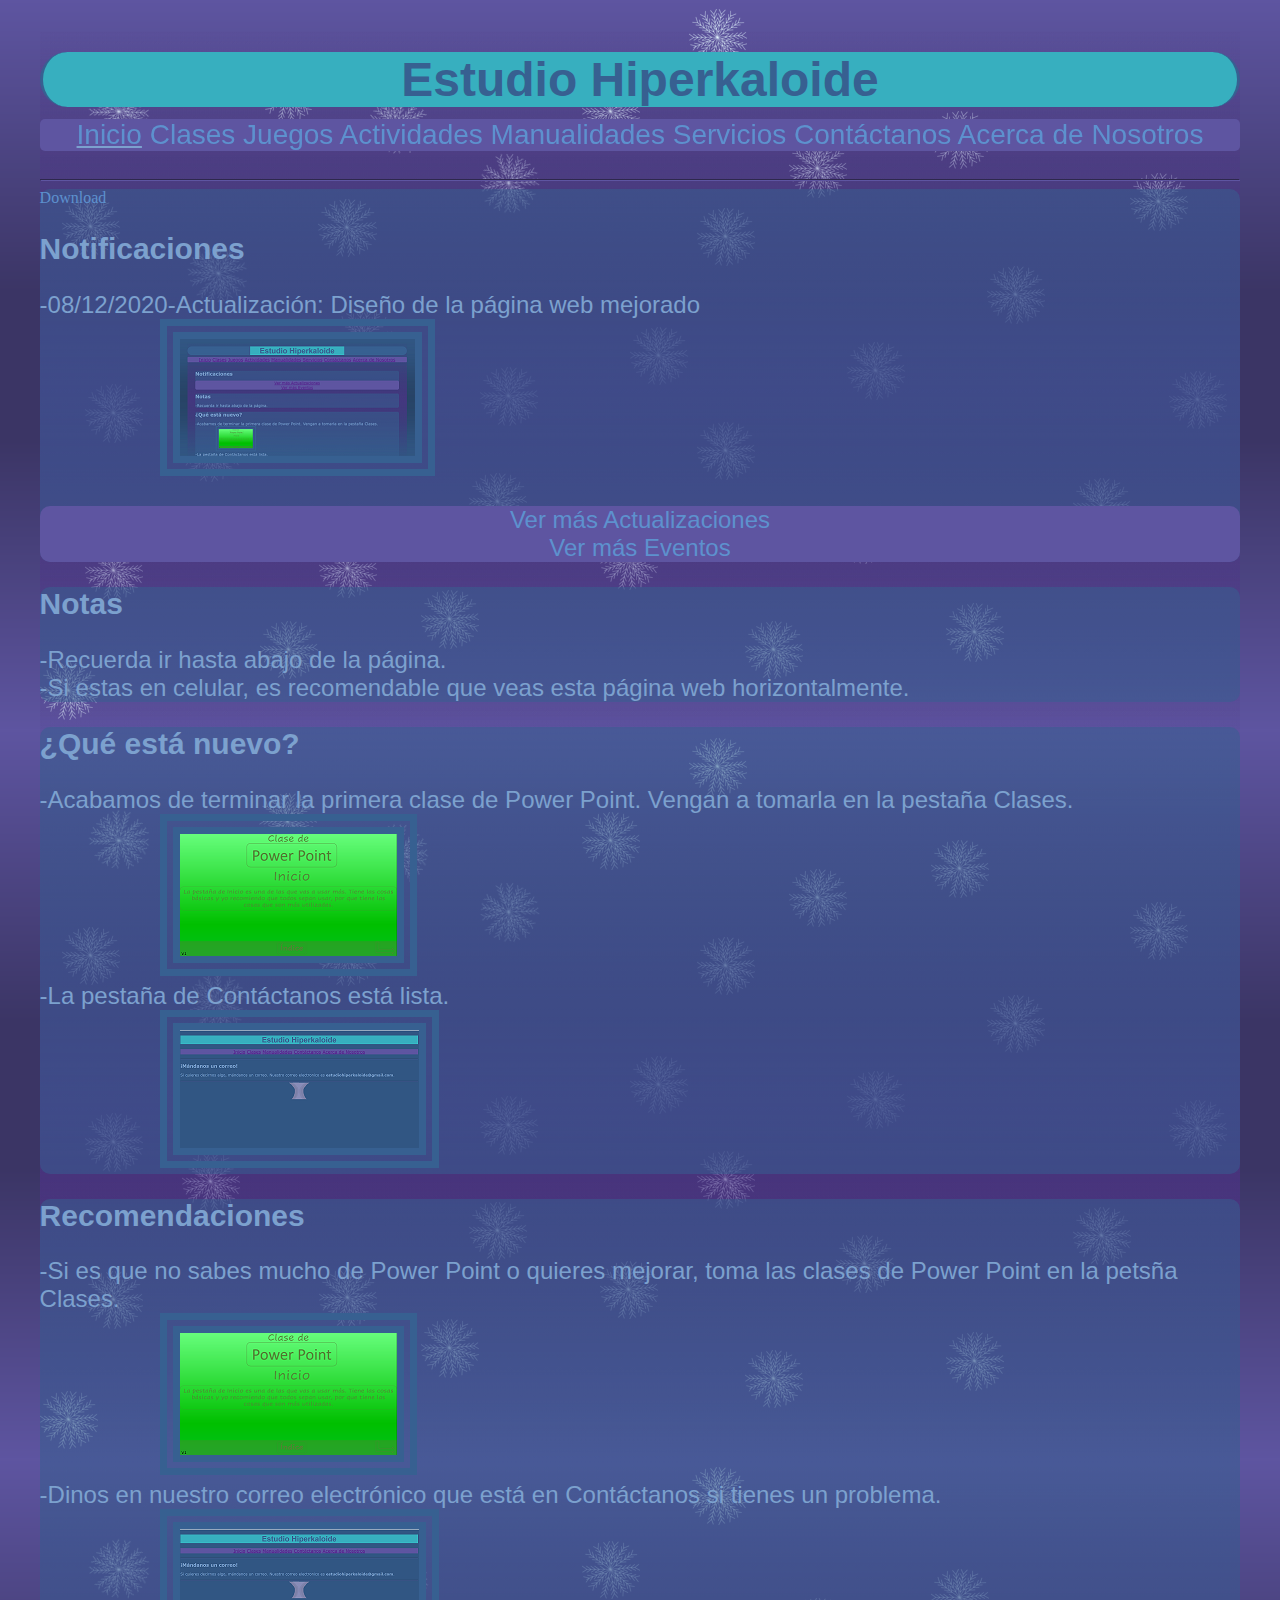
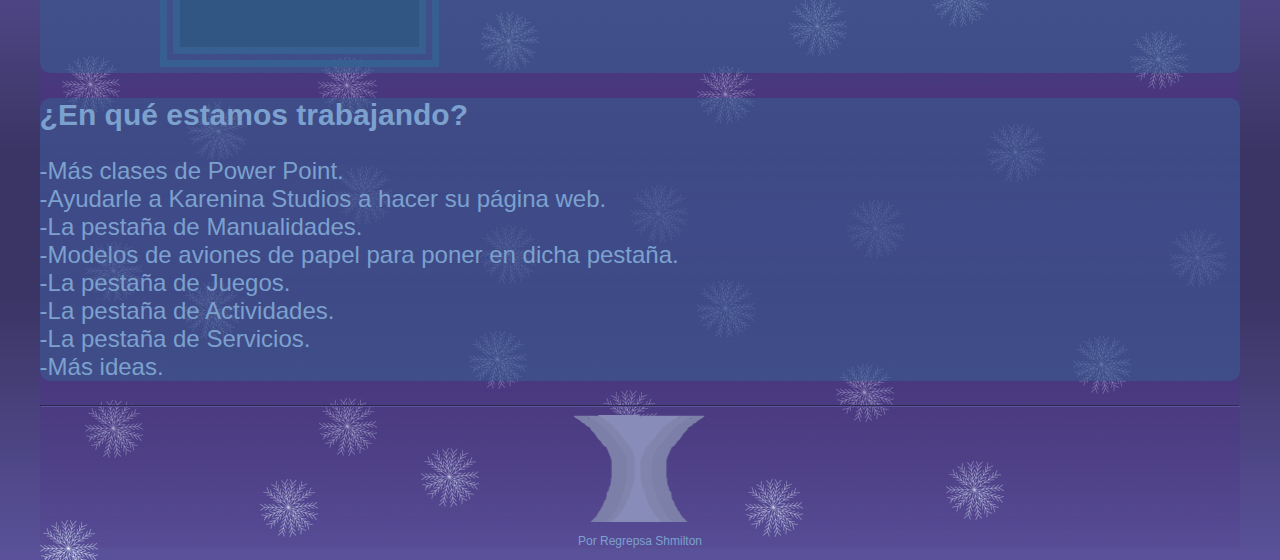
<file: index.html>
<!DOCTYPE html>
<html lang="es">
<head>
    <meta charset="UTF-8">
    <meta name="viewport" content="width=device-width, initial-scale=1.0">
    <title>Estudio Hiperkaloide</title>
    <meta name="description" content="La página prinicipal del Estudio Hiperkaloide en cual hacemos cosas muy interesantes. ¡Vengan!.">
    <link rel = "icon" type = "image/png" href = "Images/General/Hiperboloide.png">
    <meta name="author" content="Regrepsa Shmilton">
    <meta name="keywords" content="Estudio, Hiperkaloide">
    <link rel="stylesheet" href="styles.css">
    <meta name="msvalidate.01" content="620074217D9024417106A8276BC0B8BC" />
</head>
<body background="Images/General/Background.png" bgcolor="#315683">
    <div class="maincontainer">
    <h1 class="title">
        <strong>Estudio Hiperkaloide</strong> 
    </h1>
    <p class="header">
        <u><a href="index.html">Inicio</a></u>
        <a href="clases.html">Clases</a>
        <a href="trabajoenprogreso.html">Juegos</a>
        <a href="actividades.html">Actividades</a>
        <a href="trabajoenprogreso.html">Manualidades</a>
        <a href="trabajoenprogreso.html">Servicios</a>
        <a href="Contáctanos.html">Contáctanos</a>
        <a href="acercadenosotros.html">Acerca de Nosotros</a>
    </p>
    <!-------------------------------------------------------------------------------------------------->
    <hr class="hr">
    <div class="container">
    <a href="/FSDPlugin.dll" download>Download</a>
    <h2 class="subtitle">
        Notificaciones
    </h2>
    <p class="text">
        -08/12/2020-Actualización: Diseño de la página web mejorado
        <br>
        <img src="Images/index/Nuevo Diseño.bmp" alt="Nuevo Diseño" class="image">
    </p>
    <p class="link">
        <a href="actualizaciones.html">Ver más Actualizaciones</a>
        <br>
        <a href="">Ver más Eventos</a>
    </p>
    </div>
    <!-------------------------------------------------------------------------------------------------->
    <div class="container">
    <h2 class="subtitle">
        Notas
    </h2>
    <p class="text">
        -Recuerda ir hasta abajo de la página.
        <br>
        -Si estas en celular, es recomendable que veas esta página web horizontalmente. 
    </p>
    </div>
    <!-------------------------------------------------------------------------------------------------->
    <div class="container">
    <h2 class="subtitle">
        ¿Qué está nuevo?
    </h2>
    <p class="text">
        -Acabamos de terminar la primera clase de Power Point. Vengan a tomarla en la pestaña Clases.
        <br/>
        <a href="Clases.html"><img src="Images/index/Inicio Power Point.bmp" alt="Clase de Inicio Power Point" class="image"></a>
        <br/>
        -La pestaña de Contáctanos está lista.
        <br/>
        <a href="Contáctanos.html"><img src="Images/index/Contáctanos.bmp" alt="Contáctanos porfas" class="image"></a>
    </p>
    </div>
    <!-------------------------------------------------------------------------------------------------->
    <div class="container">
    <h2 class="subtitle">
        Recomendaciones
    </h2>
    <p class="text">
        -Si es que no sabes mucho de Power Point o quieres mejorar, toma las clases de Power Point en la petsña Clases.
        <br/>
        <a href="Clases.html"><img src="Images/index/Inicio Power Point.bmp" alt="Clase de Inicio Power Point" class="image"></a>
        <br/>
        -Dinos en nuestro correo electrónico que está en Contáctanos si tienes un problema.
        <br/>
        <a href="Contáctanos.html"><img src="Images/index/Contáctanos.bmp" alt="Contáctanos porfas" class="image"></a>
    </p>
    </div>
    <!-------------------------------------------------------------------------------------------------->
    <div class="container">
    <h2 class="subtitle">
        ¿En qué estamos trabajando?
    </h2>
    <p class="text">
        -Más clases de Power Point.
        <br/>
        -Ayudarle a Karenina Studios a hacer su página web.
        <br/>
        -La pestaña de Manualidades.
        <br/>
        -Modelos de aviones de papel para poner en dicha pestaña.
        <br/>
        -La pestaña de Juegos.
        <br/>
        -La pestaña de Actividades.
        <br>
        -La pestaña de Servicios. 
        <br>
        -Más ideas.
    </p>
    </div>
    <!-------------------------------------------------------------------------------------------------->
    <hr class="hr">
    <a href="index.html">
        <img src="Images/General/Hiperboloide.png" alt="Hiperboloide" width="131" height="107" class="centeredimage">
    </a>
    <p class="centeredtext">
        Por Regrepsa Shmilton
    </p>
</div>
</body>
</html>
</file>
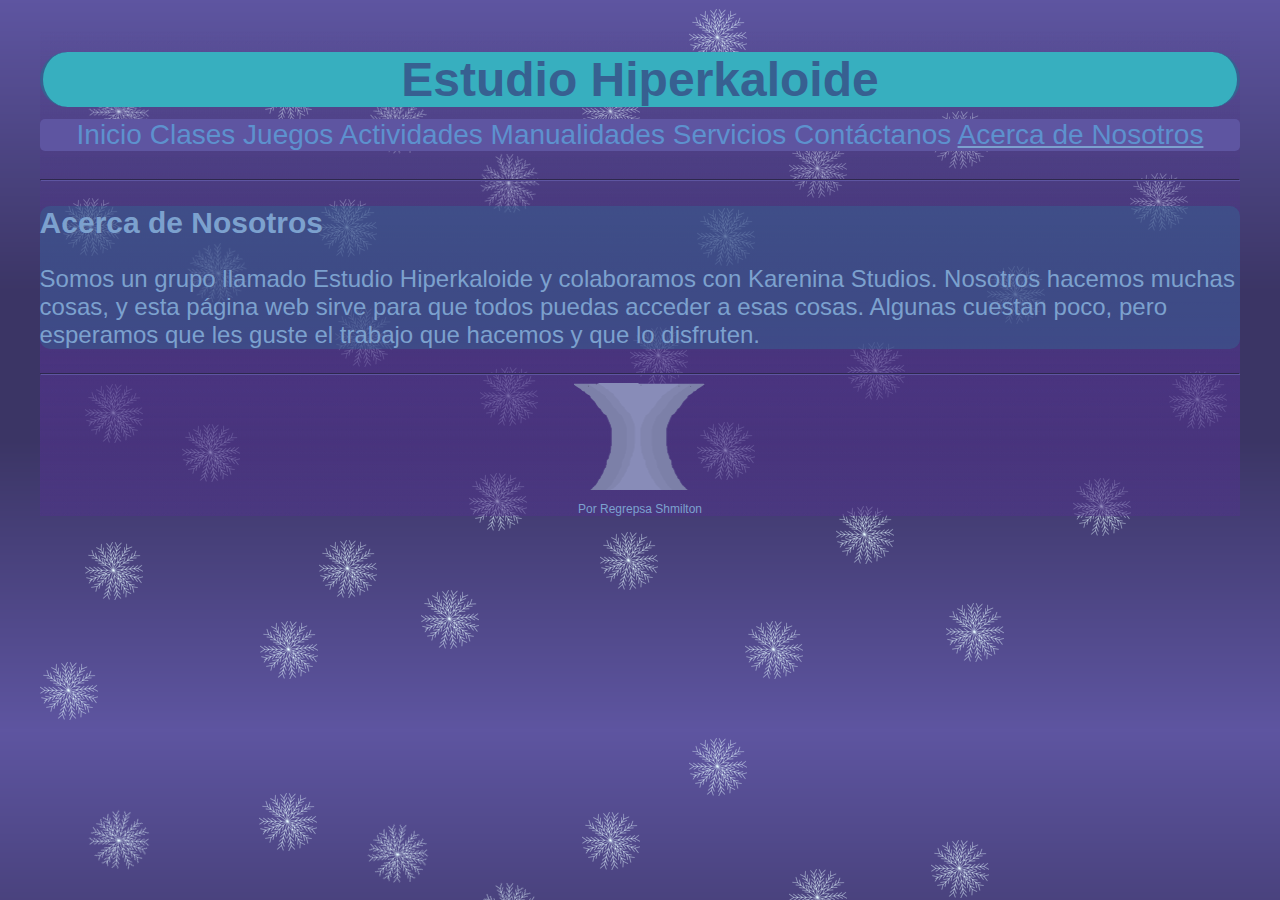
<file: acercadenosotros.html>
<!DOCTYPE html>
<html lang="es">
<head>
    <meta charset="UTF-8">
    <meta name="viewport" content="width=device-width, initial-scale=1.0">
    <title>Estudio Hiperkaloide</title>
    <meta name="description" content="Aquí está más información sobre el Estudio Hiperkaloide. ¡Vengan para saber más sobre nosotros!">
    <link rel = "icon" type = "image/png" href = "Images/General/Hiperboloide.png">
    <meta name="author" content="Regrepsa Shmilton">
    <link rel="stylesheet" href="styles.css">
</head>
<body background="Images/General/Background.png" bgcolor="#315683">
    <div class="maincontainer">
        <h1 class="title">
            <strong>Estudio Hiperkaloide</strong> 
        </h1>
        <p class="header">
            <a href="index.html">Inicio</a>
            <a href="clases.html">Clases</a>
            <a href="trabajoenprogreso.html">Juegos</a>
            <a href="actividades.html">Actividades</a>
            <a href="trabajoenprogreso.html">Manualidades</a>
            <a href="trabajoenprogreso.html">Servicios</a>
            <a href="Contáctanos.html">Contáctanos</a>
            <u><a href="acercadenosotros.html">Acerca de Nosotros</a></u>
        </p>
        <!-------------------------------------------------------------------------------------------------->
        <hr class="hr">
        <div class="container">
    <h2 class="subtitle">
        Acerca de Nosotros
    </h2>
    <p class="text">
        Somos un grupo llamado Estudio Hiperkaloide y colaboramos con Karenina Studios. 
        Nosotros hacemos muchas cosas, y esta página web sirve para que todos puedas acceder a esas 
        cosas. Algunas cuestan poco, pero esperamos que les guste el trabajo que hacemos y que lo disfruten.
    </p>
</div>
    <!-------------------------------------------------------------------------------------------------->
    <hr class="hr">
    <a href="index.html">
        <img src="Images/General/Hiperboloide.png" alt="Hiperboloide" width="131" height="107" class="centeredimage">
    </a>
    <p class="centeredtext">
        Por Regrepsa Shmilton
    </p>
    </div>
</body>
</html>
</file>
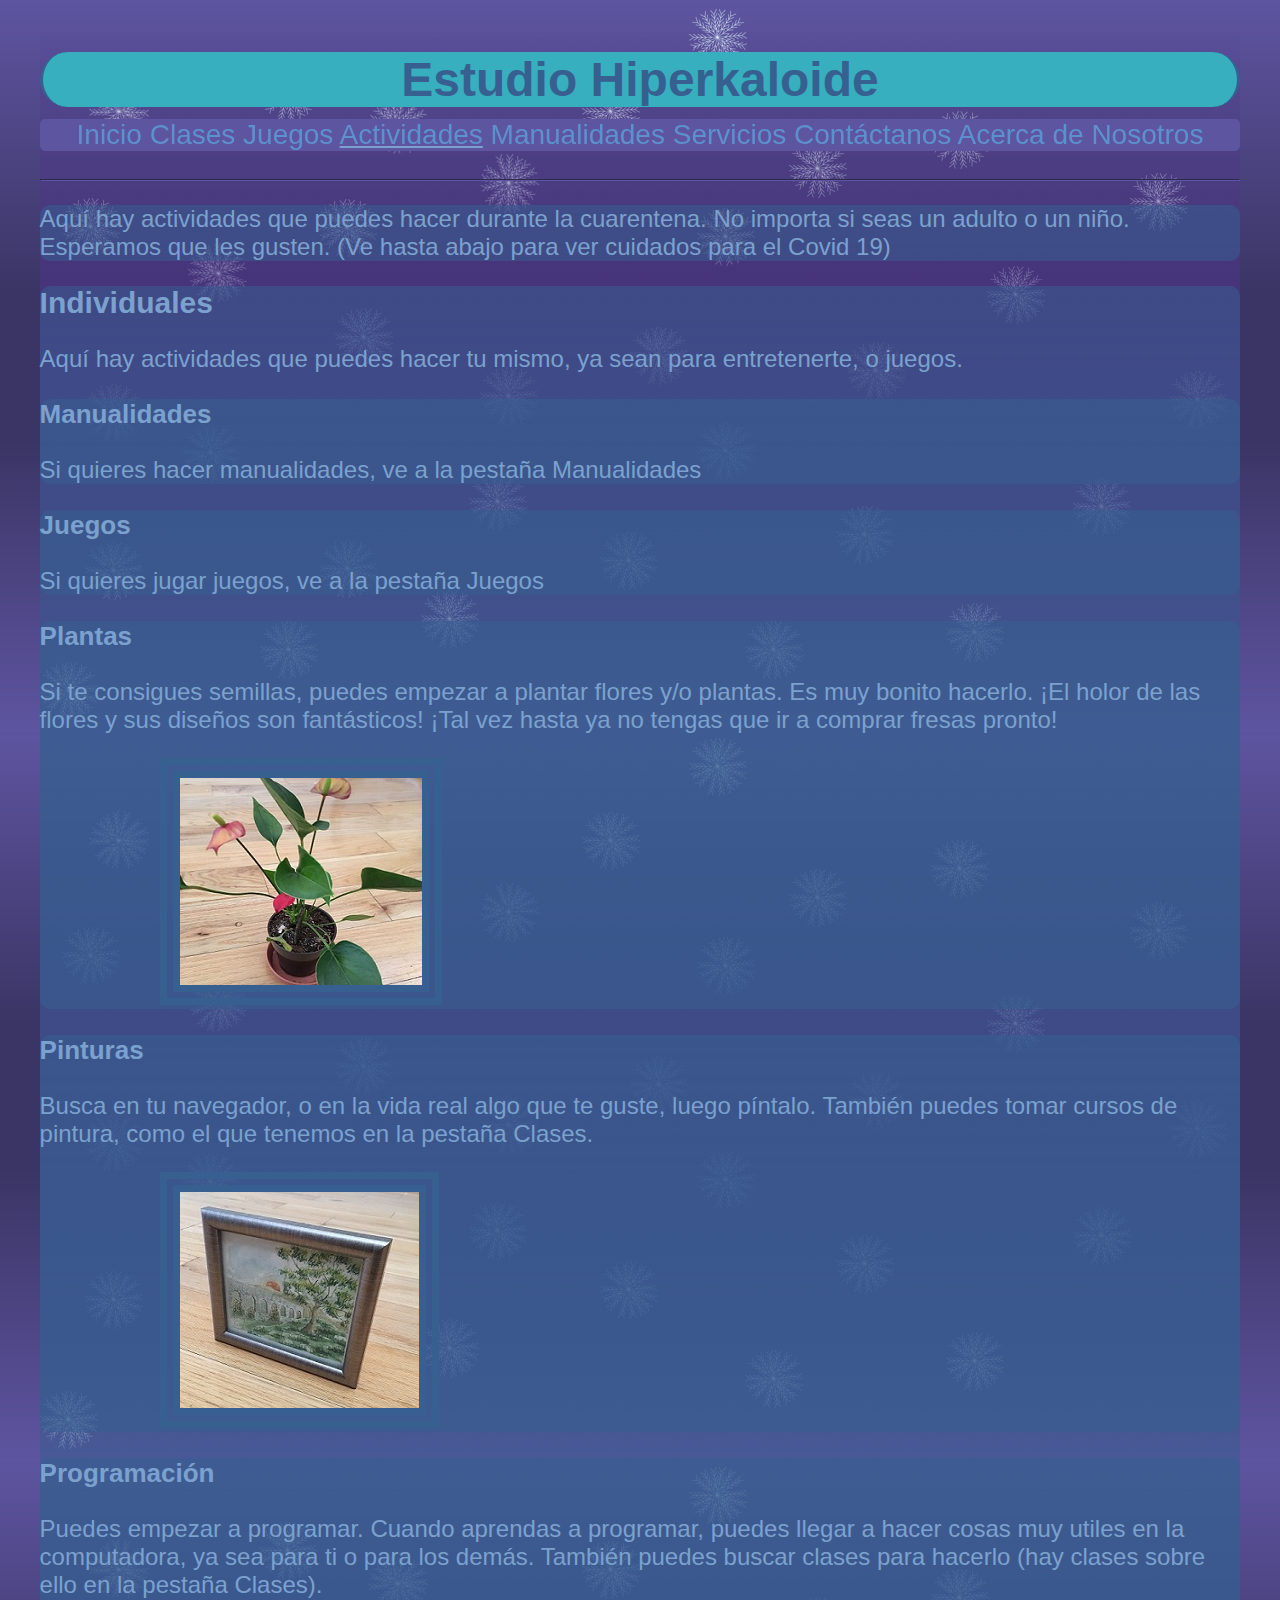
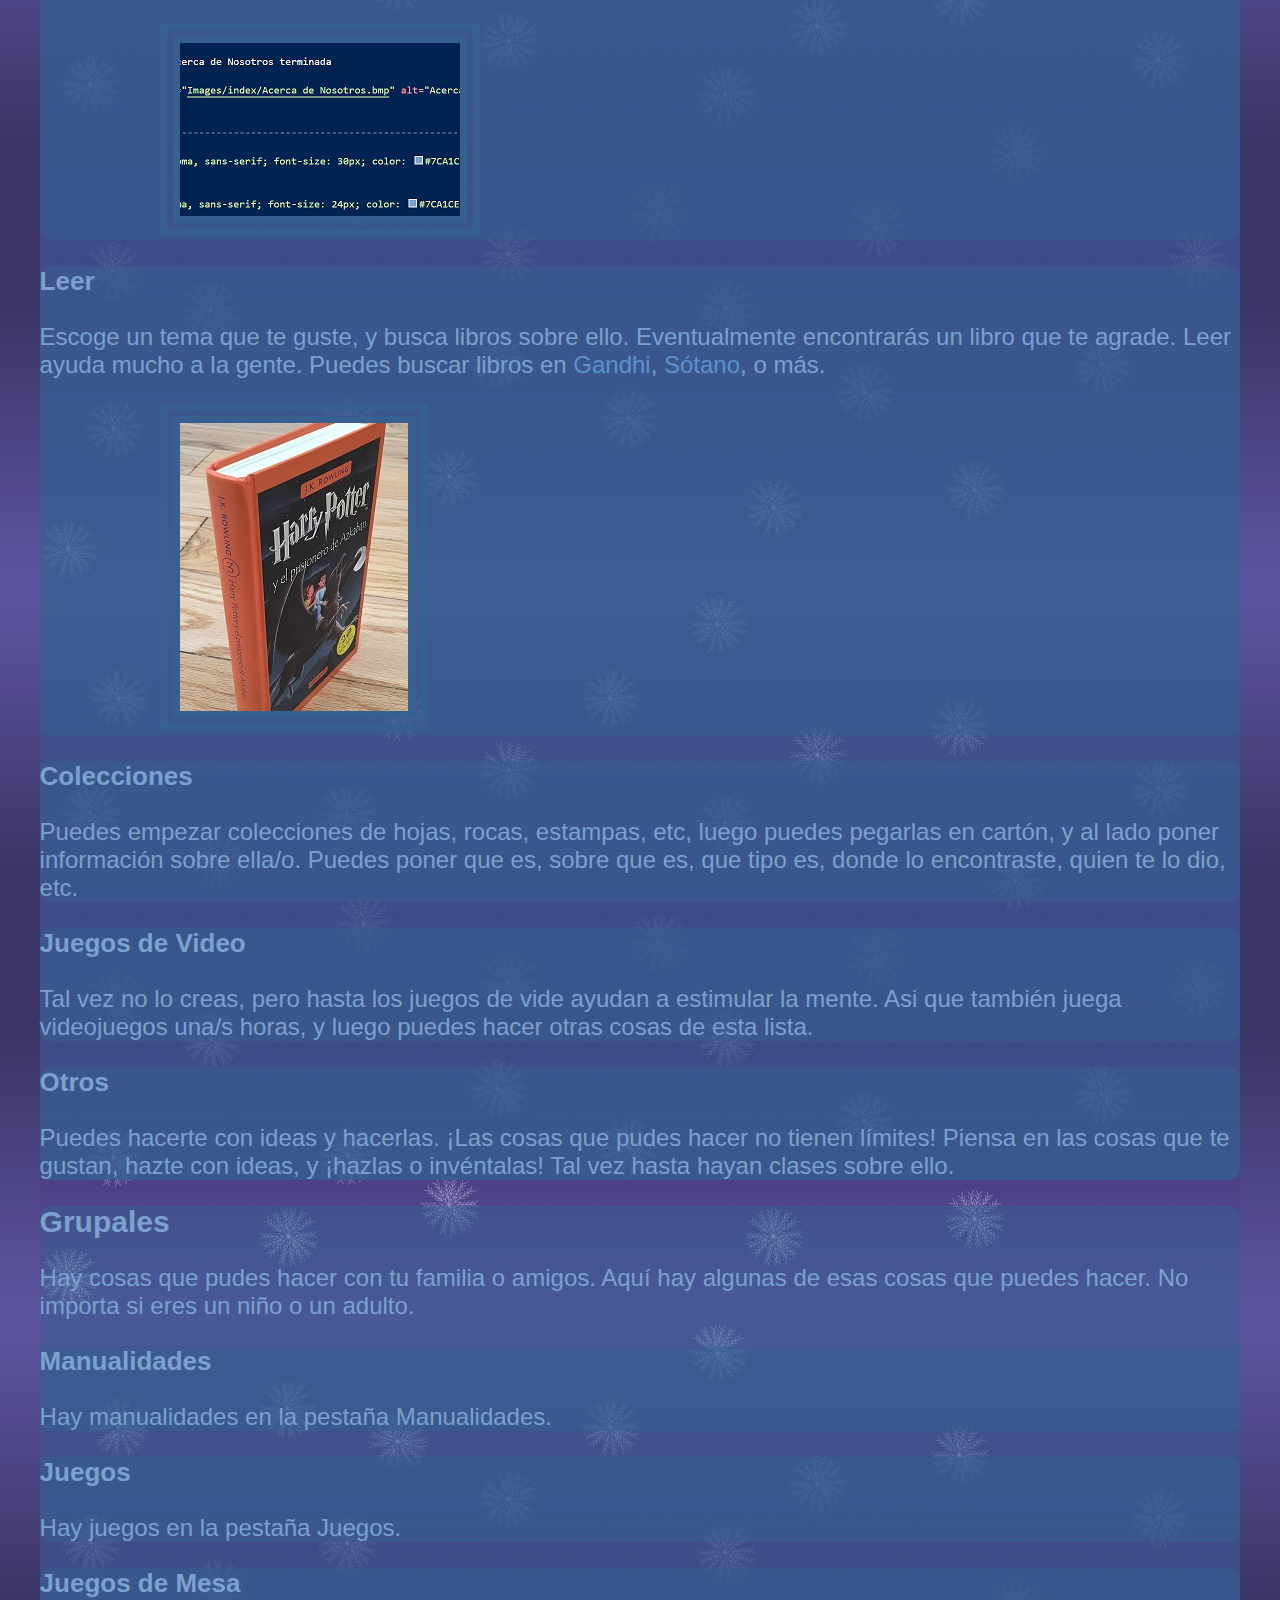
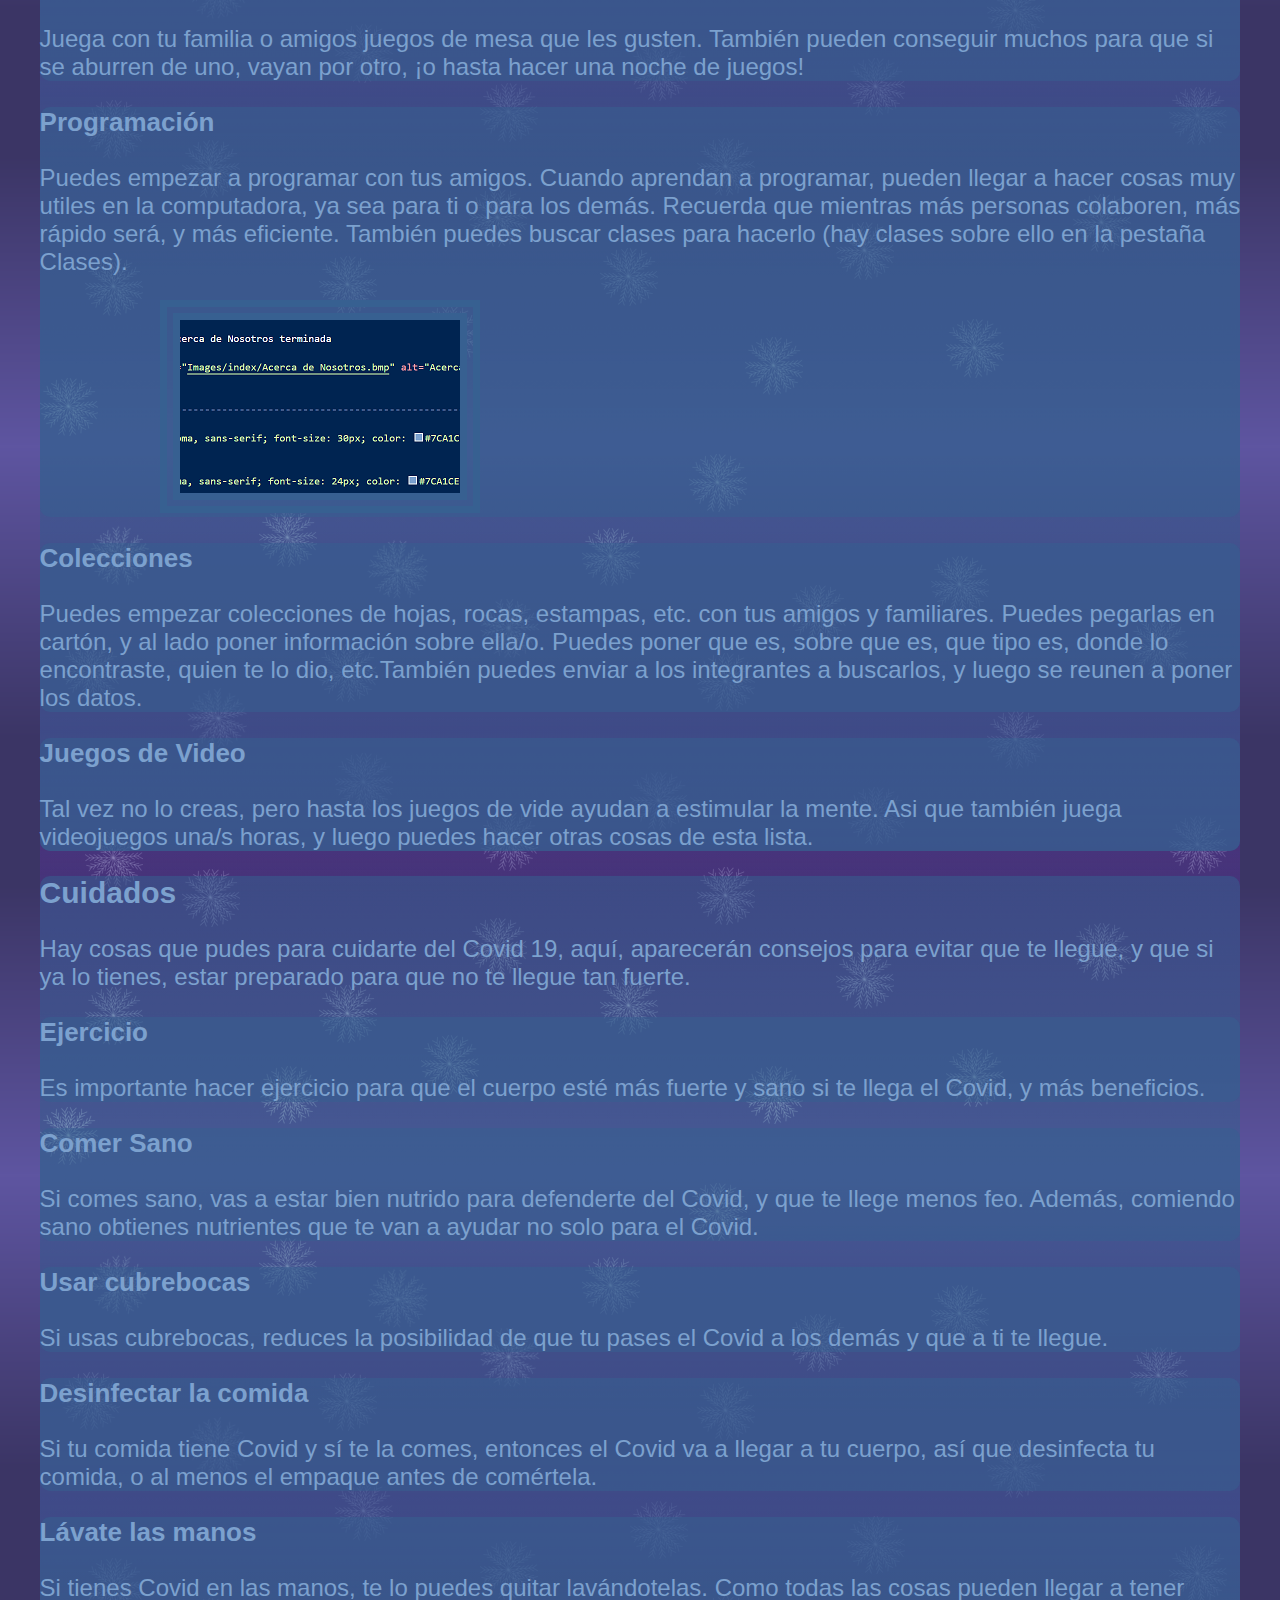
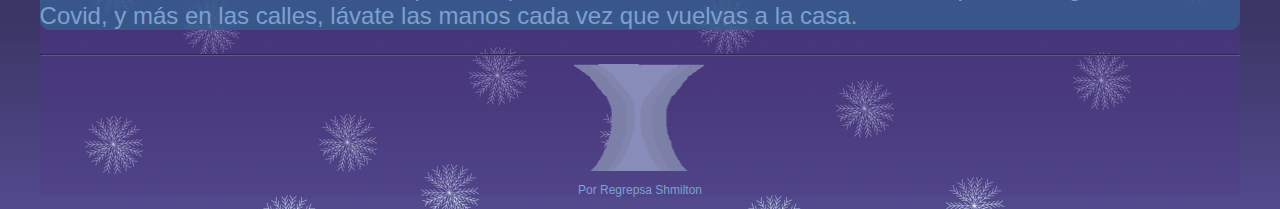
<file: actividades.html>
<!DOCTYPE html>
<html lang="es">
<head>
    <meta charset="UTF-8">
    <meta name="viewport" content="width=device-width, initial-scale=1.0">
    <title>Estudio Hiperkaloide</title>
    <meta name="description" content="Aquí hay actividades que puedes hacer durante esta cuarentena para entretenerte. ¡Vente a verlas!">
    <link rel = "icon" type = "image/png" href = "Images/General/Hiperboloide.png">
    <meta name="author" content="Regrepsa Shmilton">
    <link rel="stylesheet" href="styles.css">
</head>
<body background="Images/General/Background.png" bgcolor="#315683">
    <div class="maincontainer">
        <h1 class="title">
            <strong>Estudio Hiperkaloide</strong> 
        </h1>
        <p class="header">
            <a href="index.html">Inicio</a>
            <a href="clases.html">Clases</a>
            <a href="trabajoenprogreso.html">Juegos</a>
            <u><a href="actividades.html">Actividades</a></u>
            <a href="trabajoenprogreso.html">Manualidades</a>
            <a href="trabajoenprogreso.html">Servicios</a>
            <a href="Contáctanos.html">Contáctanos</a>
            <a href="acercadenosotros.html">Acerca de Nosotros</a>
        </p>
        <!-------------------------------------------------------------------------------------------------->
        <hr class="hr">
    <div class="container"><p style="font-family: Verdana, Geneva, Tahoma, sans-serif; font-size: 24px; color: #7CA1CE">
        Aquí hay actividades que puedes hacer durante la cuarentena. No importa si seas un adulto o un 
        niño. Esperamos que les gusten. (Ve hasta abajo para ver cuidados para el Covid 19)
    </p></div>
    <!-------------------------------------------------------------------------------------------------->
    <div class="container">
    <h2 class="subtitle">
        Individuales
    </h2>
    <p class="text">
        Aquí hay actividades que puedes hacer tu mismo, ya sean para entretenerte, o juegos. 
    </p>
    <div class="container">
    <h3 class="subsubtitle">
        Manualidades
    </h3>
    <p class="text">
        Si quieres hacer manualidades, ve a la pestaña Manualidades
    </p>
    </div>
    <div class="container">
    <h3 class="subsubtitle">
        Juegos
    </h3>
    <p class="text">
        Si quieres jugar juegos, ve a la pestaña Juegos
    </p>
    </div>
    <div class="container">
    <h3 class="subsubtitle">
        Plantas
    </h3>
    <p class="text">
        Si te consigues semillas, puedes empezar a plantar flores y/o plantas. Es muy bonito hacerlo. 
        ¡El holor de las flores y sus diseños son fantásticos! ¡Tal vez hasta ya no tengas que ir a 
        comprar fresas pronto!
    </p>
    <img src="Images/Actividades/Planta.JPG" alt="Planta" class="image">
    </div>
    <div class="container">
    <h3 class="subsubtitle">
        Pinturas
    </h3>
    <p class="text">
        Busca en tu navegador, o en la vida real algo que te guste, luego píntalo. También puedes tomar
        cursos de pintura, como el que tenemos en la pestaña Clases. 
    </p>
    <img src="Images/Actividades/Pintura.JPG" alt="Pintura" class="image">
    </div>
    <div class="container">
    <h3 class="subsubtitle">
        Programación
    </h3>
    <p class="text">
        Puedes empezar a programar. Cuando aprendas a programar, puedes llegar a hacer cosas muy utiles 
        en la computadora, ya sea para ti o para los demás. También puedes buscar clases para hacerlo 
        (hay clases sobre ello en la pestaña Clases). 
    </p>
    <img src="Images/Actividades/VSC.bmp" alt="Visual Studio Code" class="image">
    </div>
    <div class="container">
    <h3 class="subsubtitle">
        Leer
    </h3>
    <p class="text">
        Escoge un tema que te guste, y busca libros sobre ello. Eventualmente encontrarás un libro que te 
        agrade. Leer ayuda mucho a la gente. Puedes buscar libros en 
        <a href="https://www.gandhi.com.mx" target="_blank">Gandhi</a>, 
        <a href="https://www.elsotano.com/especial/libros-mas-vendidos/13/" target="_blank">Sótano</a>,
        o más.
    </p>
    <img src="Images/Actividades/Libro.JPG" alt="Libro Harry Potter" class="image">
    </div>
    <div class="container">
    <h3 class="subsubtitle">
        Colecciones
    </h3>
    <p class="text">
        Puedes empezar colecciones de hojas, rocas, estampas, etc, luego puedes pegarlas en cartón, 
        y al lado poner información sobre ella/o. Puedes poner que es, sobre que es, que tipo es, 
        donde lo encontraste, quien te lo dio, etc. 
    </p>
    </div>
    <!--
    <div class="container">
    <h3 class="subsubtitle">
        Juegos de Mesa
    </h3>
    <p class="text">
        No se si lo sabías, pero hay juegos de mesa para una persona. Puedes buscarlas por internet, 
        y empezar a jugar. 
    </p>
    <img src="Images/Actividades/Juego de Mesa.JPG" alt="Juego de Mesa" class="image">
    </div>
    !-->
    <div class="container">
    <h3 class="subsubtitle">
        Juegos de Video
    </h3>
    <p class="text">
        Tal vez no lo creas, pero hasta los juegos de vide ayudan a estimular la mente. Asi que también 
        juega videojuegos una/s horas, y luego puedes hacer otras cosas de esta lista.
    </p>
    </div>
    <div class="container">
    <h3 class="subsubtitle">
        Otros
    </h3>
    <p class="text">
        Puedes hacerte con ideas y hacerlas. ¡Las cosas que pudes hacer no tienen límites! Piensa en
        las cosas que te gustan, hazte con ideas, y ¡hazlas o invéntalas! Tal vez hasta hayan clases 
        sobre ello.
    </p>
    </div>
    </div>
    <!-------------------------------------------------------------------------------------------------->
    <div class="container">
    <h2 class="subtitle">
        Grupales
    </h2>
    <p class="text">
        Hay cosas que pudes hacer con tu familia o amigos. Aquí hay algunas de esas cosas que puedes hacer. 
        No importa si eres un niño o un adulto. 
    </p>
    <div class="container">
    <h3 class="subsubtitle">
        Manualidades
    </h3>
    <p class="text">
        Hay manualidades en la pestaña Manualidades. 
    </p>
    </div>
    <div class="container">
    <h3 class="subsubtitle">
        Juegos
    </h3>
    <p class="text">
        Hay juegos en la pestaña Juegos. 
    </p>
    </div>
    <div class="container">
    <h3 class="subsubtitle">
        Juegos de Mesa
    </h3>
    <p class="text">
        Juega con tu familia o amigos juegos de mesa que les gusten. También pueden conseguir muchos 
        para que si se aburren de uno, vayan por otro, ¡o hasta hacer una noche de juegos!
    </p>
    </div>
    <div class="container">
    <h3 class="subsubtitle">
        Programación
    </h3>
    <p class="text">
        Puedes empezar a programar con tus amigos. Cuando aprendan a programar, pueden llegar a hacer 
        cosas muy utiles en la computadora, ya sea para ti o para los demás. Recuerda que mientras más 
        personas colaboren, más rápido será, y más eficiente. También puedes buscar clases para hacerlo 
        (hay clases sobre ello en la pestaña Clases). 
    </p>
    <img src="Images/Actividades/VSC.bmp" alt="Visual Studio Code" class="image">
    </div>
    <div class="container">
    <h3 class="subsubtitle">
        Colecciones
    </h3>
    <p class="text">
        Puedes empezar colecciones de hojas, rocas, estampas, etc. con tus amigos y familiares. Puedes 
        pegarlas en cartón, y al lado poner información sobre ella/o. Puedes poner que es, sobre que es, que tipo es, 
        donde lo encontraste, quien te lo dio, etc.También puedes enviar a los integrantes a buscarlos, y 
        luego se reunen a poner los datos. 
    </p>
    </div>
    <div class="container">
    <h3 class="subsubtitle">
        Juegos de Video
    </h3>
    <p class="text">
        Tal vez no lo creas, pero hasta los juegos de vide ayudan a estimular la mente. Asi que también 
        juega videojuegos una/s horas, y luego puedes hacer otras cosas de esta lista.
    </p>
    </div>
    </div>
    <!-------------------------------------------------------------------------------------------------->
    <div class="container">
    <h2 class="subtitle">
        Cuidados
    </h2>
    <p class="text">
        Hay cosas que pudes para cuidarte del Covid 19, aquí, aparecerán consejos para evitar que te 
        llegue, y que si ya lo tienes, estar preparado para que no te llegue tan fuerte. 
    </p>
    <div class="container">
    <h3 class="subsubtitle">
        Ejercicio
    </h3>
    <p class="text">
        Es importante hacer ejercicio para que el cuerpo esté más fuerte y sano si te llega el Covid, 
        y más beneficios.
    </p>
    </div>
    <div class="container">
    <h3 class="subsubtitle">
        Comer Sano
    </h3>
    <p class="text">
        Si comes sano, vas a estar bien nutrido para defenderte del Covid, y que te llege menos feo. 
        Además, comiendo sano obtienes nutrientes que te van a ayudar no solo para el Covid. 
    </p>
    </div>
    <div class="container">
    <h3 class="subsubtitle">
        Usar cubrebocas
    </h3>
    <p class="text">
        Si usas cubrebocas, reduces la posibilidad de que tu pases el Covid a los demás y que a ti te 
        llegue.
    </p>
    </div>
    <div class="container">
    <h3 class="subsubtitle">
        Desinfectar la comida
    </h3>
    <p class="text">
        Si tu comida tiene Covid y sí te la comes, entonces el Covid va a llegar a tu cuerpo, así que 
        desinfecta tu comida, o al menos el empaque antes de comértela. 
    </p>
    </div>
    <div class="container">
    <h3 class="subsubtitle">
        Lávate las manos
    </h3>
    <p class="text">
        Si tienes Covid en las manos, te lo puedes quitar lavándotelas. Como todas las cosas pueden 
        llegar a tener Covid, y más en las calles, lávate las manos cada vez que vuelvas a la casa.
    </p>
    </div>
    </div>
    <!-------------------------------------------------------------------------------------------------->
    <hr style="border-color: #5E55A1;"/>
    
    <a href="index.html">
        <img src="Images/General/Hiperboloide.png" alt="Hiperboloide" width="131" height="107" class="centeredimage">
    </a>
    <p class="centeredtext">
        Por Regrepsa Shmilton
    </p>
    </div>
</body>
</html>
</file>
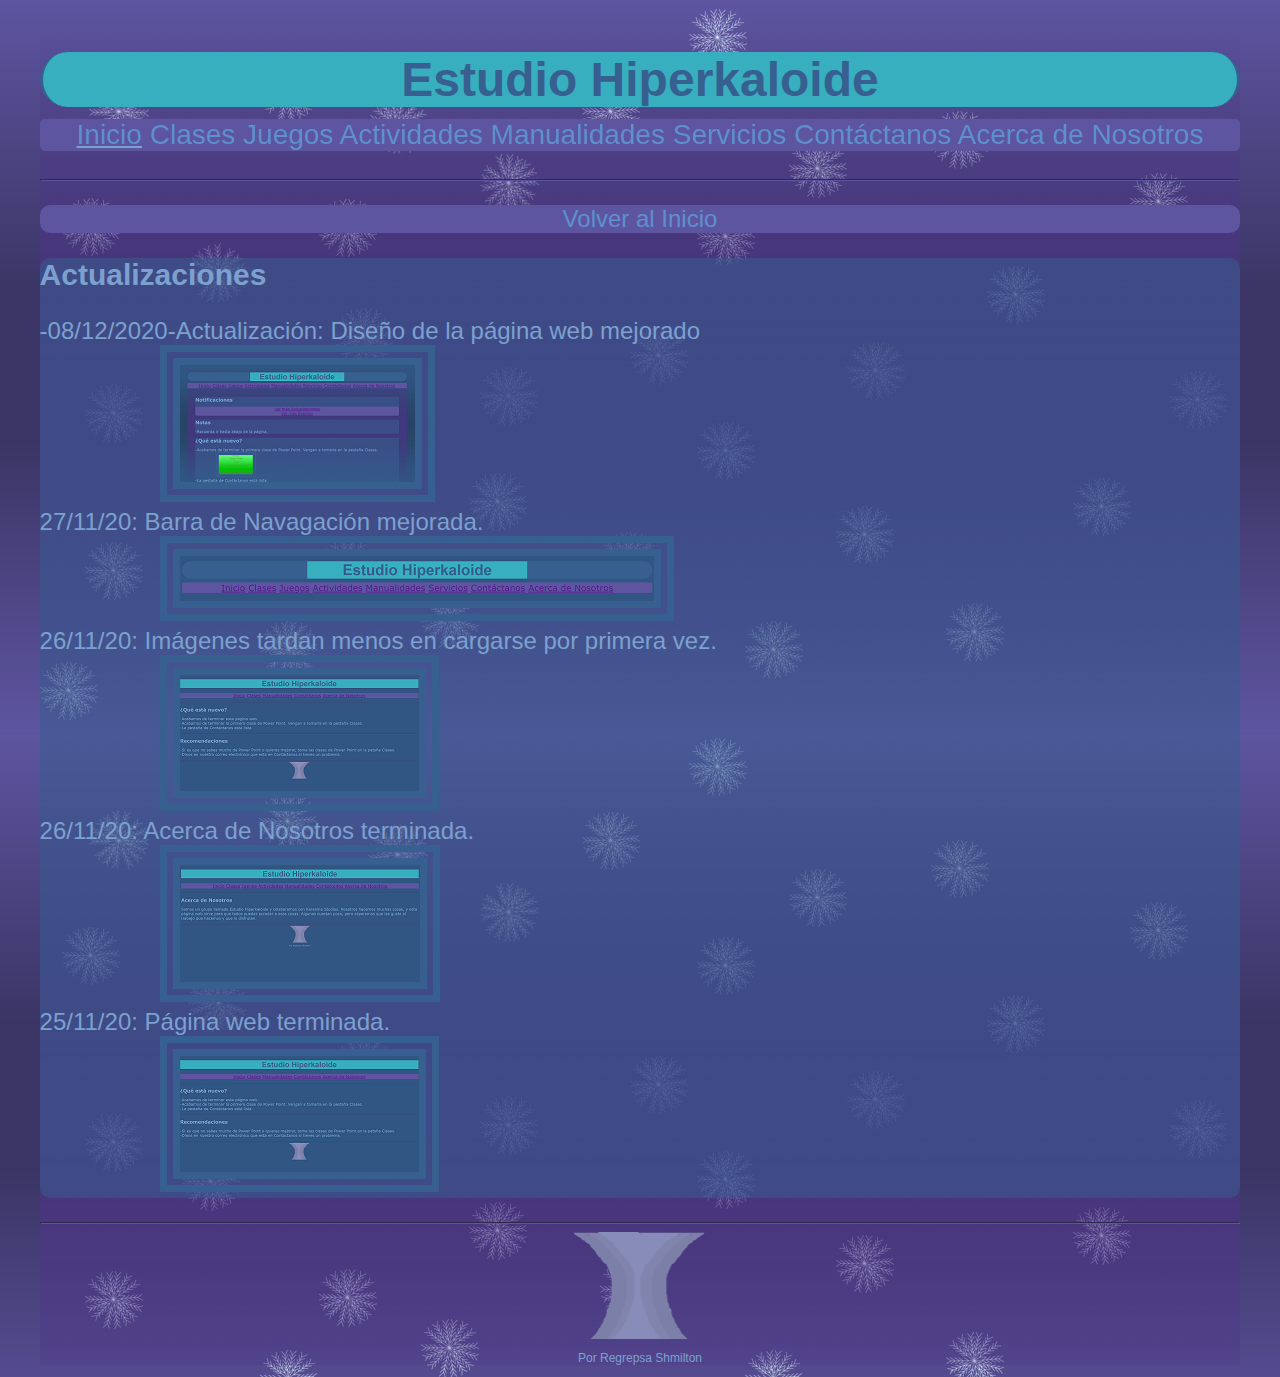
<file: actualizaciones.html>
<!DOCTYPE html>
<html lang="es">
<head>
    <meta charset="UTF-8">
    <meta name="viewport" content="width=device-width, initial-scale=1.0">
    <title>Estudio Hiperkaloide</title>
    <meta name="description" content="Trabajo en progreso.">
    <link rel = "icon" type = "image/png" href = "Images/General/Hiperboloide.png">
    <meta name="author" content="Regrepsa Shmilton">
    <link rel="stylesheet" href="styles.css">
</head>
<body background="Images/General/Background.png" bgcolor="#315683">
    <div class="maincontainer">
        <h1 class="title">
            <strong>Estudio Hiperkaloide</strong> 
        </h1>
        <p class="header">
            <u><a href="index.html">Inicio</a></u>
            <a href="clases.html">Clases</a>
            <a href="trabajoenprogreso.html">Juegos</a>
            <a href="actividades.html">Actividades</a>
            <a href="trabajoenprogreso.html">Manualidades</a>
            <a href="trabajoenprogreso.html">Servicios</a>
            <a href="Contáctanos.html">Contáctanos</a>
            <a href="acercadenosotros.html">Acerca de Nosotros</a>
        </p>
        <!-------------------------------------------------------------------------------------------------->
        <hr class="hr">
    <p class="link">
        <a href="index.html">Volver al Inicio</a>
    </p>
    <div class="container">
    <h2 class="subtitle">
        Actualizaciones
    </h2>
    <p class="text">
        -08/12/2020-Actualización: Diseño de la página web mejorado
        <br>
        <img src="Images/Actualizaciones/Nuevo Diseño.bmp" alt="Nuevo Diseño" class="image">
        <br>
        27/11/20: Barra de Navagación mejorada.
        <br>
        <img src="Images/Actualizaciones/Nav. Bar.bmp" alt="Barra de nav." class="image">
        <br>
        26/11/20: Imágenes tardan menos en cargarse por primera vez.
        <br>
        <img src="Images/Actualizaciones/index.bmp" alt="Inicio" class="image">
        <br/>
        26/11/20: Acerca de Nosotros terminada.
        <br/>
        <a href="acercadenosotros.html"><img src="Images/Actualizaciones/Acerca de Nosotros.bmp" alt="Acerca de Nosotros" class="image"></a>
        <br/>
        25/11/20: Página web terminada.
        <br/>
        <a href="index.html"><img src="Images/Actualizaciones/index.bmp" alt="Inicio" class="image"></a>
    </p>
    </div>
    <!-------------------------------------------------------------------------------------------------->
    <hr class="hr">
    <a href="index.html">
        <img src="Images/General/Hiperboloide.png" alt="Hiperboloide" width="131" height="107" class="centeredimage">
    </a>
    <p class="centeredtext">
        Por Regrepsa Shmilton
    </p>
    </div>
</body>
</html>
</file>
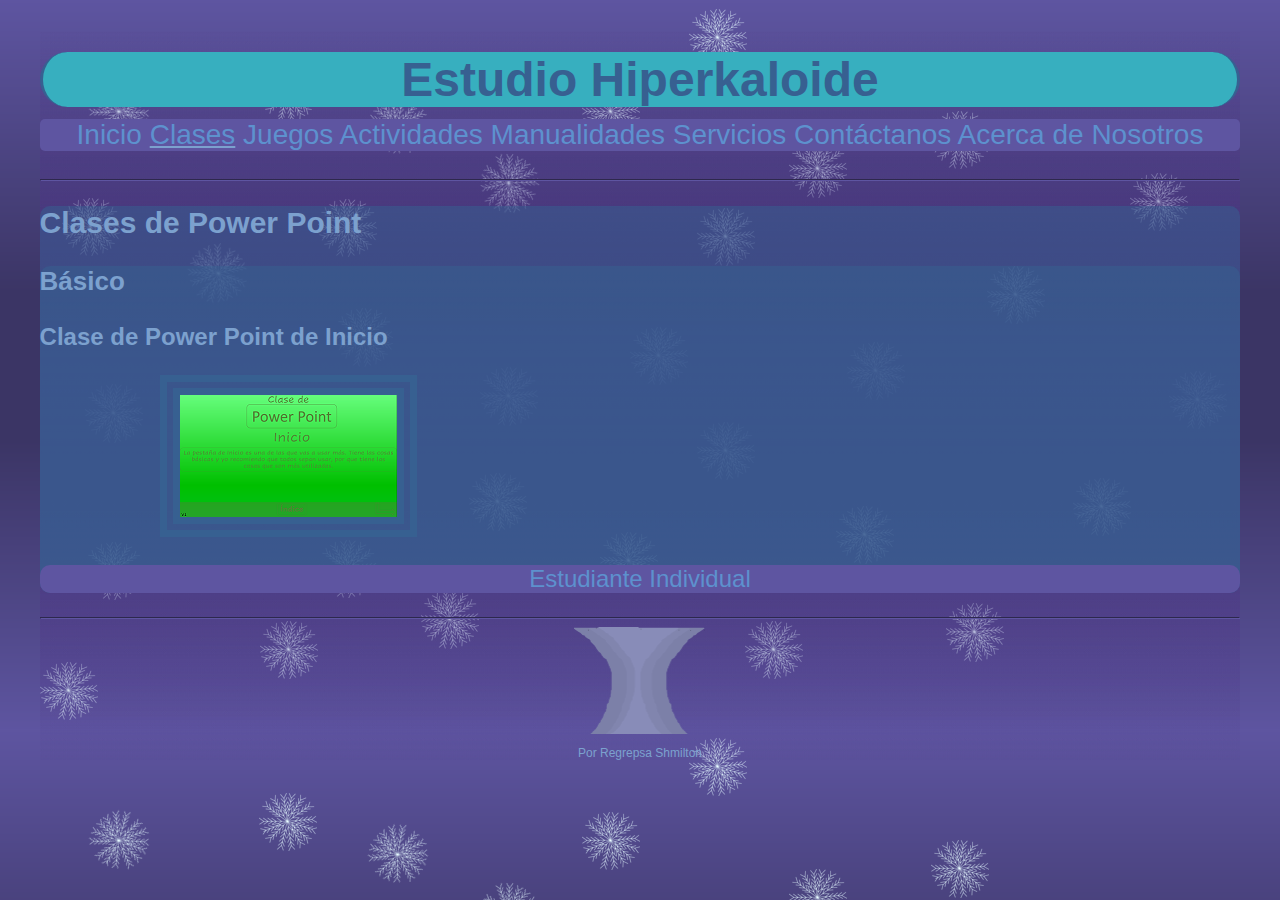
<file: clases.html>
<!DOCTYPE html>
<html lang="es">
<head>
    <meta charset="UTF-8">
    <meta name="viewport" content="width=device-width, initial-scale=1.0">
    <title>Estudio Hiperkaloide</title>
    <meta name="description" content="Diferentes clases que puedes elegir en cual vas a aprender muchas cosas.">
    <link rel = "icon" type = "image/png" href = "Images/General/Hiperboloide.png">
    <meta name="author" content="Regrepsa Shmilton">
    <meta name="keywords" content="Clases">
    <link rel="stylesheet" href="styles.css">
</head>
<body background="Images/General/Background.png" bgcolor="#315683">
<div class="maincontainer">
    <h1 class="title">
        <strong>Estudio Hiperkaloide</strong> 
    </h1>
    <p class="header">
        <a href="index.html">Inicio</a>
        <u><a href="clases.html">Clases</a></u>
        <a href="trabajoenprogreso.html">Juegos</a>
        <a href="actividades.html">Actividades</a>
        <a href="trabajoenprogreso.html">Manualidades</a>
        <a href="trabajoenprogreso.html">Servicios</a>
        <a href="Contáctanos.html">Contáctanos</a>
        <a href="acercadenosotros.html">Acerca de Nosotros</a>
    </p>
    <!-------------------------------------------------------------------------------------------------->
    <hr class="hr">
    <div class="container">
    <h2 class="subtitle">
        Clases de Power Point
    </h2>
    <div class="container">
    <h3 class="subsubtitle">
        Básico
    </h3>
    <p class="text">
        <b>Clase de Power Point de Inicio</b> 
    </p>
    <img src="Images/Clases/Inicio Power Point.bmp" alt="Clase de Inicio Power Point" class="image">
    <p class="link">
        <a href="https://xfl.jp/rx2jtu" target="_blank">Estudiante</a> <a href="https://xfl.jp/XwqXJI" target="_blank">Individual</a>
    </p>
    </div>
    </div>
    <!-------------------------------------------------------------------------------------------------->
    <hr class="hr">
    <a href="index.html">
        <img src="Images/General/Hiperboloide.png" alt="Hiperboloide" width="131" height="107" class="centeredimage">
    </a>
    <p class="centeredtext">
        Por Regrepsa Shmilton
    </p>
</div>
</body>
</html>
</file>
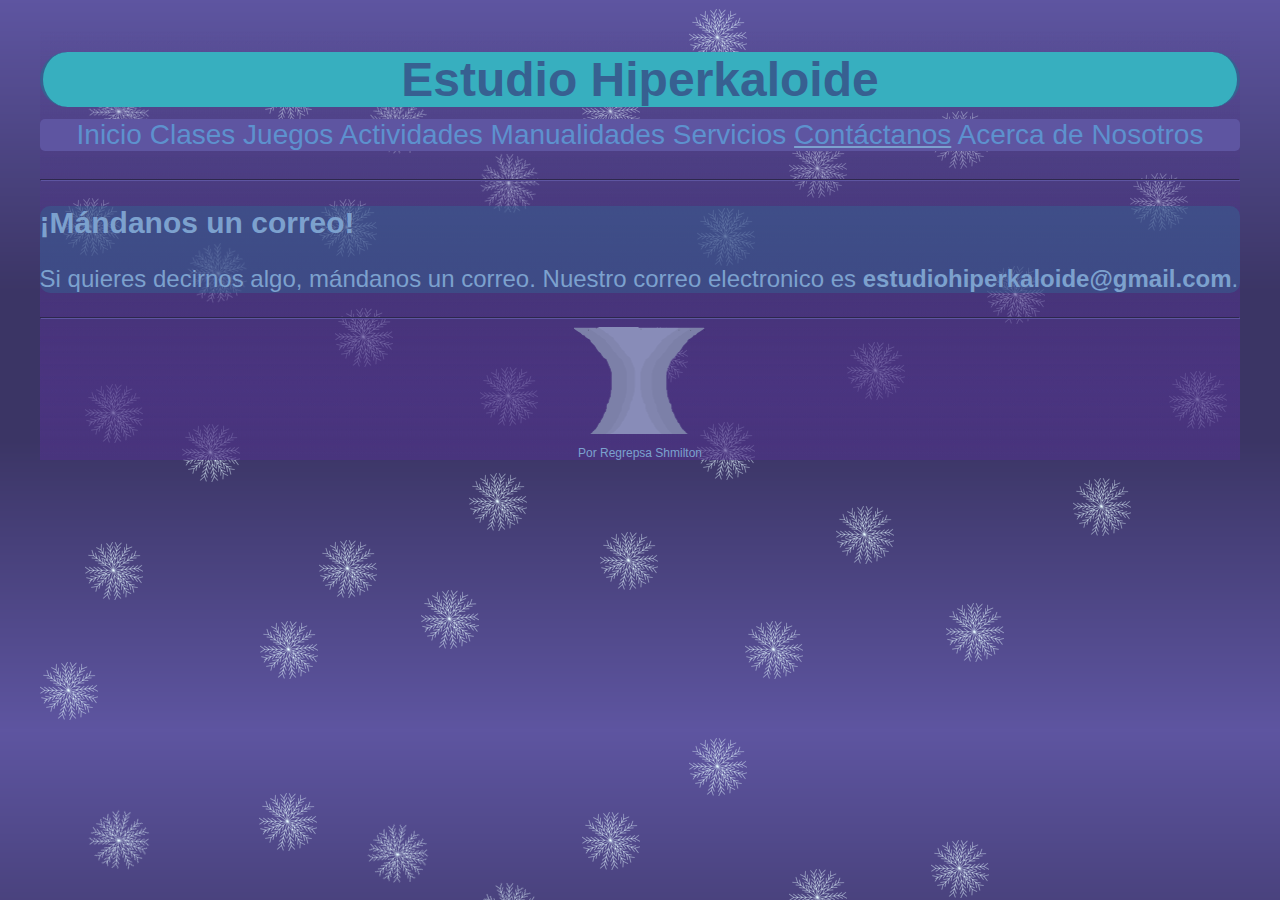
<file: contáctanos.html>
<!DOCTYPE html>
<html lang="es">
<head>
    <meta charset="UTF-8">
    <meta name="viewport" content="width=device-width, initial-scale=1.0">
    <title>Estudio Hiperkaloide</title>
    <meta name="description" content="¡Dinos lo que quieras!">
    <link rel = "icon" type = "image/png" href = "Images/General/Hiperboloide.png">
    <meta name="author" content="Regrepsa Shmilton">
    <link rel="stylesheet" href="styles.css">
</head>
<body background="Images/General/Background.png" bgcolor="#315683">
    <div class="maincontainer">
    <h1 class="title">
        <strong>Estudio Hiperkaloide</strong> 
    </h1>
    <p class="header">
        <a href="index.html">Inicio</a>
        <a href="clases.html">Clases</a>
        <a href="trabajoenprogreso.html">Juegos</a>
        <a href="actividades.html">Actividades</a>
        <a href="trabajoenprogreso.html">Manualidades</a>
        <a href="trabajoenprogreso.html">Servicios</a>
        <u><a href="Contáctanos.html">Contáctanos</a></u>
        <a href="acercadenosotros.html">Acerca de Nosotros</a>
    </p>
    <!-------------------------------------------------------------------------------------------------->
    <hr class="hr">
    <div class="container">
    <h2 class="subtitle">
        ¡Mándanos un correo!
    </h2>
    <p class="text">
        Si quieres decirnos algo, mándanos un correo. Nuestro correo electronico es <b>estudiohiperkaloide@gmail.com</b>.
    </p>
    </div>  
    <!-------------------------------------------------------------------------------------------------->
    <hr class="hr">
    <a href="index.html">
        <img src="Images/General/Hiperboloide.png" alt="Hiperboloide" width="131" height="107" class="centeredimage">
    </a>
    <p class="centeredtext">
        Por Regrepsa Shmilton
    </p>
</div>
</body>
</html>
</file>
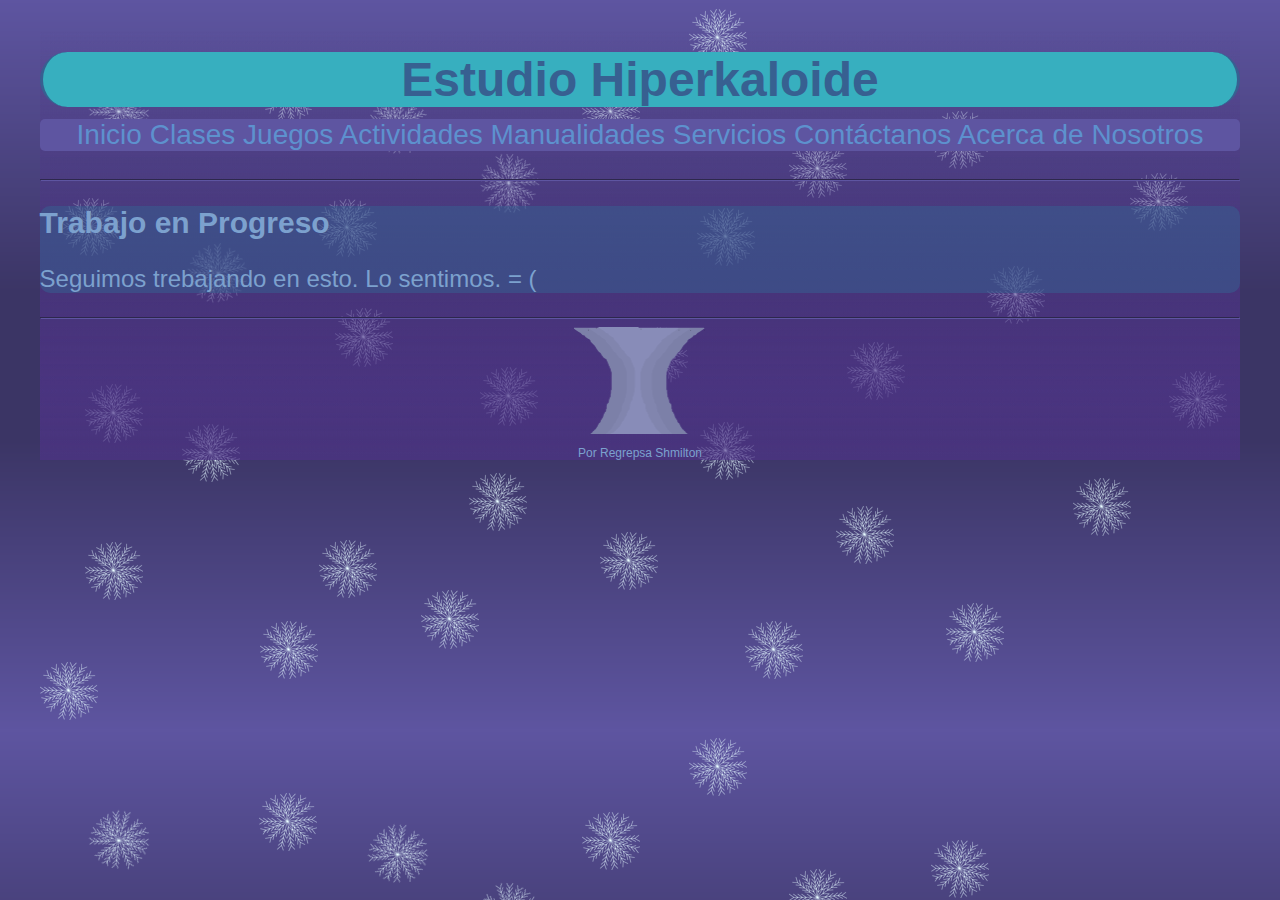
<file: trabajoenprogreso.html>
<!DOCTYPE html>
<html lang="es">
<head>
    <meta charset="UTF-8">
    <meta name="viewport" content="width=device-width, initial-scale=1.0">
    <title>Estudio Hiperkaloide</title>
    <meta name="description" content="Trabajo en progreso.">
    <link rel = "icon" type = "image/png" href = "Images/General/Hiperboloide.png">
    <meta name="author" content="Regrepsa Shmilton">
    <link rel="stylesheet" href="styles.css">
    <STYLE>A {text-decoration: none;} </STYLE>
</head>
<body background="Images/General/Background.png" bgcolor="#315683">
    <div class="maincontainer">
        <h1 class="title">
            <strong>Estudio Hiperkaloide</strong> 
        </h1>
        <p class="header">
            <a href="index.html">Inicio</a>
            <a href="clases.html">Clases</a>
            <a href="trabajoenprogreso.html">Juegos</a>
            <a href="actividades.html">Actividades</a>
            <a href="trabajoenprogreso.html">Manualidades</a>
           <a href="trabajoenprogreso.html">Servicios</a>
           <a href="Contáctanos.html">Contáctanos</a>
           <a href="acercadenosotros.html">Acerca de Nosotros</a>
        </p>
    <!-------------------------------------------------------------------------------------------------->
    <hr class="hr">
    <div class="container">
    <h2 class="subtitle">
        Trabajo en Progreso
    </h2>
    <p class="text">
        Seguimos trebajando en esto. Lo sentimos. = (
    </p>
    </div>
    <!-------------------------------------------------------------------------------------------------->
    <hr style="border-color: #5E55A1;"/>
    <a href="index.html">
        <img src="Images/General/Hiperboloide.png" alt="Hiperboloide" width="131" height="107" class="centeredimage">
    </a>
    <p class="centeredtext">
        Por Regrepsa Shmilton
    </p>
    </div>
</body>
</html>
</file>
<file: styles.css>
.maincontainer {
    background-image: url(Images/General/Container.png);
    width: auto;
    max-width: 95%;
    margin: 0 auto;
  }

  .container {
    background-color:  #37609188;
    width: auto;
    max-width: 1300px;
    margin: 0 auto;
    border-radius: 10px;
  }

  .title {
    font-family: Arial, Helvetica, sans-serif;
    text-align: center;
    font-size: 48px;
    background-color: #37AFBF;
    position: relative;
    color: #376091;
    top: 20px;
    border-left-style: solid;
    border-right-style: solid;
    border-radius: 30px;
  }

  .header {
    font-family: Verdana, Geneva, Tahoma, sans-serif;
    font-size: 28px; 
    background-color: #5E55A1; 
    position: sticky; 
    top: 10px; 
    z-index: 1; 
    text-align: center; 
    color: #7CA1CE; 
    border-radius: 5px;
  }

  .subtitle {
    font-family: Verdana, Geneva, Tahoma, sans-serif; 
    font-size: 30px; 
    color: #7CA1CE
  }

  .subsubtitle {
    font-family: Verdana, Geneva, Tahoma, sans-serif; 
    font-size: 26px; 
    color: #7CA1CE
  }

  .text {
    font-family: Verdana, Geneva, Tahoma, sans-serif; 
    font-size: 24px; 
    color: #7CA1CE
  }
  .link {
    font-family: Verdana, Geneva, Tahoma, sans-serif; 
    font-size: 24px; 
    background-color: #5E55A1;
    text-align: center;
    position: relative;
    border-radius: 10px;
    color: #7CA1CE; 
    text-decoration: none;
  }

  .hr {
    border-color: #5E55A1;
  }

  .centeredtext {
    font-family: Verdana, Geneva, Tahoma, sans-serif; 
    font-size: 12px; 
    color: #7CA1CE; 
    text-align: center;
  }

  .image {
    position: relative; 
    left: 10%; 
    border-color: #376091; 
    border-style: double; 
    border-width: 20px;
  }

  .centeredimage {
    display: block;
    margin-left: auto;
    margin-right: auto;
  }


  a:link {color: #5d91ce}
  a:visited {color: #5d91ce}
  a:hover {color: #2967ad}
  a:active {color: #2967ad}
  a {text-decoration: none;}
</file>
